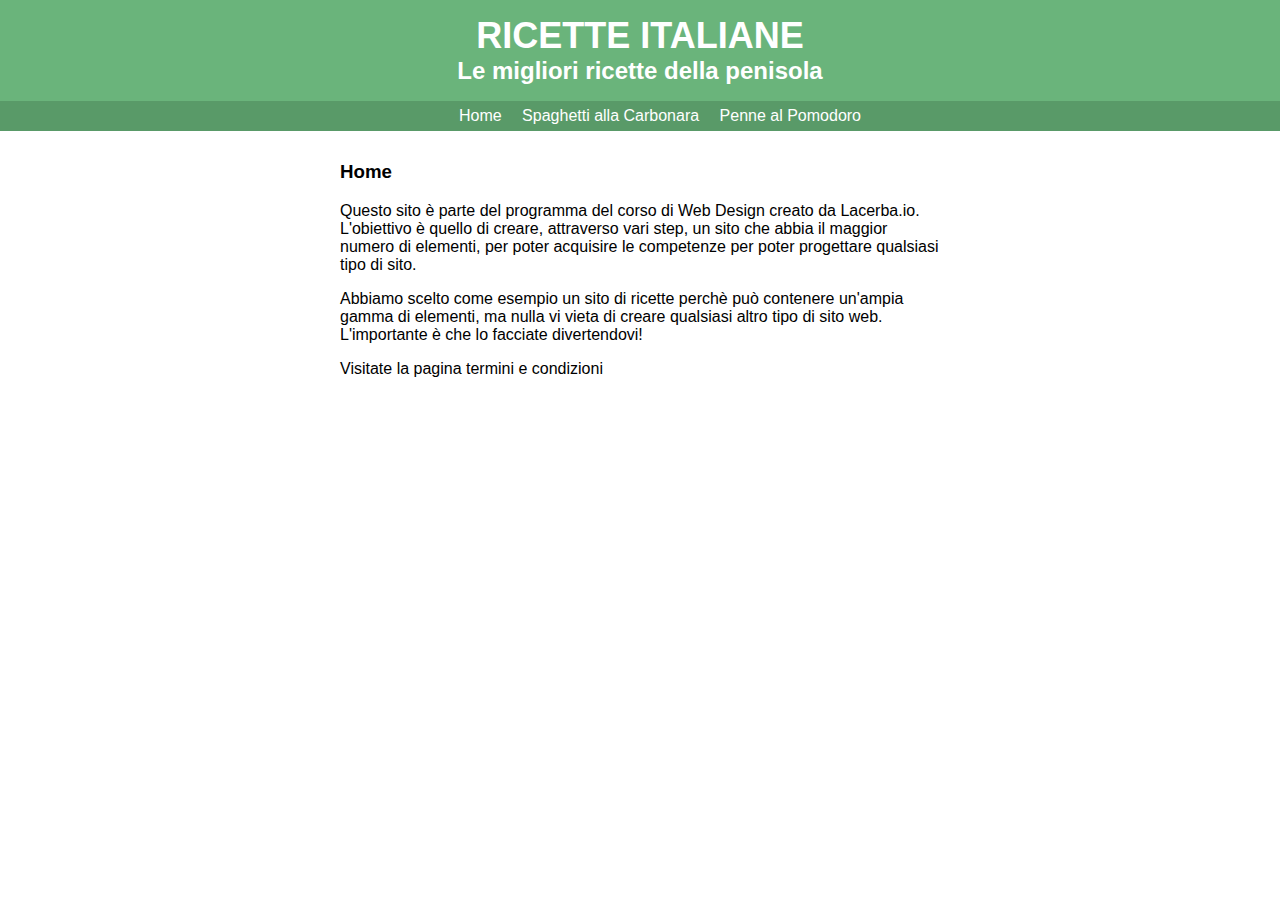
<file: index.html>
<!DOCTYPE html>
<html>
	<head>
		<meta charset="UTF-8">
		<title>Ricette Italiane</title>
		<link rel="stylesheet" type="text/css" href="style/main.css">
	</head>
	<body>
	  <div id="header">
	  	<a href="index.html" id="head">
		<h1>Ricette Italiane</h1>
		<h2>Le migliori ricette della penisola</h2>
		</a>
		<ul id="nav">
			<li><a href="index.html">Home</a></li>
			<li><a href="carbonara.html">Spaghetti alla Carbonara</a></li>
			<li><a href="pomodoro.html">Penne al Pomodoro</a></li>		
		</ul>

	  </div>
	  <div id="content">
		<h3>Home</h3>
		<p>Questo sito è parte del programma del corso di Web Design creato da Lacerba.io. L'obiettivo è quello di creare, attraverso vari step, un sito che abbia il maggior numero di elementi, per poter acquisire le competenze per poter progettare qualsiasi tipo di sito.</p>

		<p>Abbiamo scelto come esempio un sito di ricette perchè può contenere un'ampia gamma di elementi, ma nulla vi vieta di creare qualsiasi altro tipo di sito web. L'importante è che lo facciate divertendovi!</p>

		<p>Visitate la pagina <a href="term.html">termini e condizioni</a></p>

	  </div>
	</body>
</html>
</file>
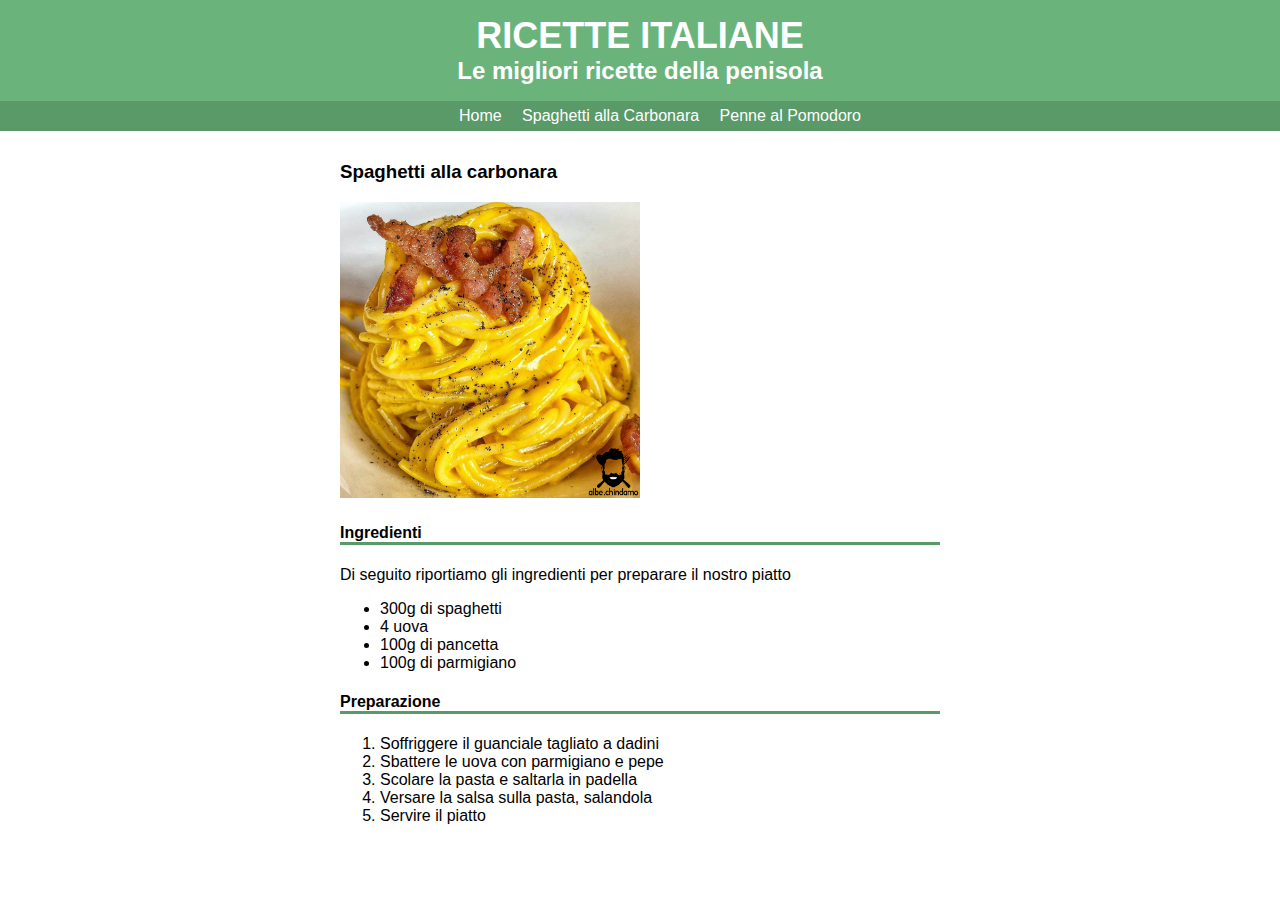
<file: carbonara.html>
<!DOCTYPE html>
<html>
	<head>
		<meta charset="UTF-8">
		<title>Ricette Italiane</title>
		<link rel="stylesheet" type="text/css" href="style/main.css">
	</head>
	<body>
	  <div id="header">
	  	<a href="index.html" id="head">
		<h1>Ricette Italiane</h1>
		<h2>Le migliori ricette della penisola</h2>
		</a>
		<ul id="nav">
			<li><a href="index.html">Home</a></li>
			<li><a href="carbonara.html">Spaghetti alla Carbonara</a></li>
			<li><a href="pomodoro.html">Penne al Pomodoro</a></li>		
		</ul>

	  </div>
	  <div id="content">
		<h3>Spaghetti alla carbonara</h3>
		<img src="immagini/carbonara.jpg" alt="Spaghetti alla carbonara">
		<h4>Ingredienti</h4>
		<p>Di seguito riportiamo gli ingredienti per preparare il nostro piatto</p>
		<ul>
			<li>300g di spaghetti</li>
			<li>4 uova</li>
			<li>100g di pancetta</li>
			<li>100g di parmigiano</li>
		</ul>
		<h4>Preparazione</h4>
		<ol>
			<li>Soffriggere il guanciale tagliato a dadini</li>
			<li>Sbattere le uova con parmigiano e pepe</li>
			<li>Scolare la pasta e saltarla in padella</li>
			<li>Versare la salsa sulla pasta, salandola</li>
			<li>Servire il piatto</li>
		</ol>
	  </div>
	</body>
</html>
</file>
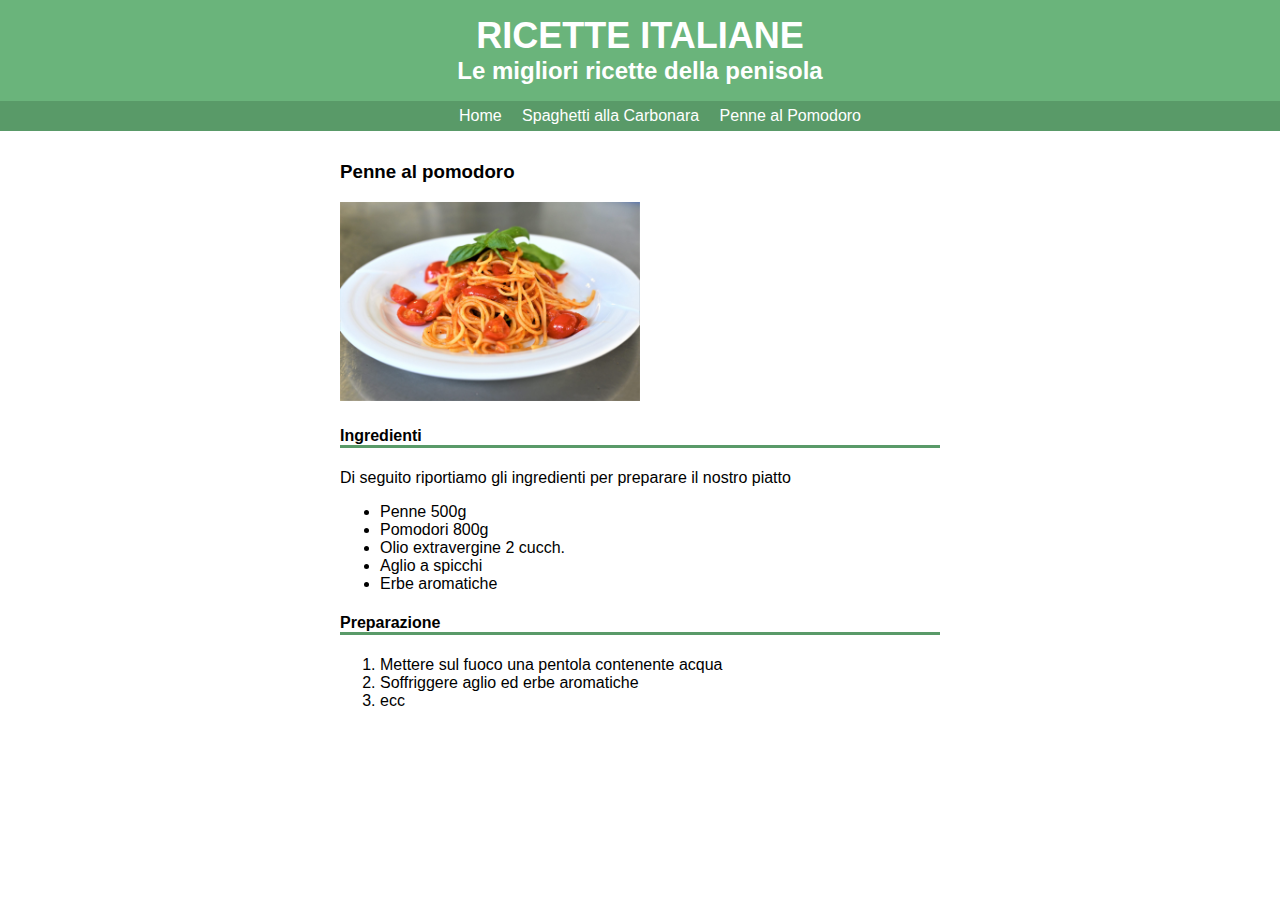
<file: pomodoro.html>
<!DOCTYPE html>
<html>
	<head>
		<meta charset="UTF-8">
		<title>Ricette Italiane</title>
		<link rel="stylesheet" type="text/css" href="style/main.css">
	</head>
	<body>
	 <div id="header">
	  	<a href="index.html" id="head">
		<h1>Ricette Italiane</h1>
		<h2>Le migliori ricette della penisola</h2>
		</a>
		<ul id="nav">
			<li><a href="index.html">Home</a></li>
			<li><a href="carbonara.html">Spaghetti alla Carbonara</a></li>
			<li><a href="pomodoro.html">Penne al Pomodoro</a></li>		
		</ul>

	  </div>
	  <div id="content">
		<h3>Penne al pomodoro</h3>
		<img src="immagini/pomodoro.jpg" alt="Penne al pomodoro">
		<h4>Ingredienti</h4>
		<p>Di seguito riportiamo gli ingredienti per preparare il nostro piatto</p>
		<ul>
			<li>Penne 500g</li>
			<li>Pomodori 800g</li>
			<li>Olio extravergine 2 cucch.</li>
			<li>Aglio a spicchi</li>
			<li>Erbe aromatiche</li>
		</ul>
		<h4>Preparazione</h4>
		<ol>
			<li>Mettere sul fuoco una pentola contenente acqua</li>
			<li>Soffriggere aglio ed erbe aromatiche</li>
			<li>ecc</li>
		</ol>
	  </div>
	</body>
</html>
</file>
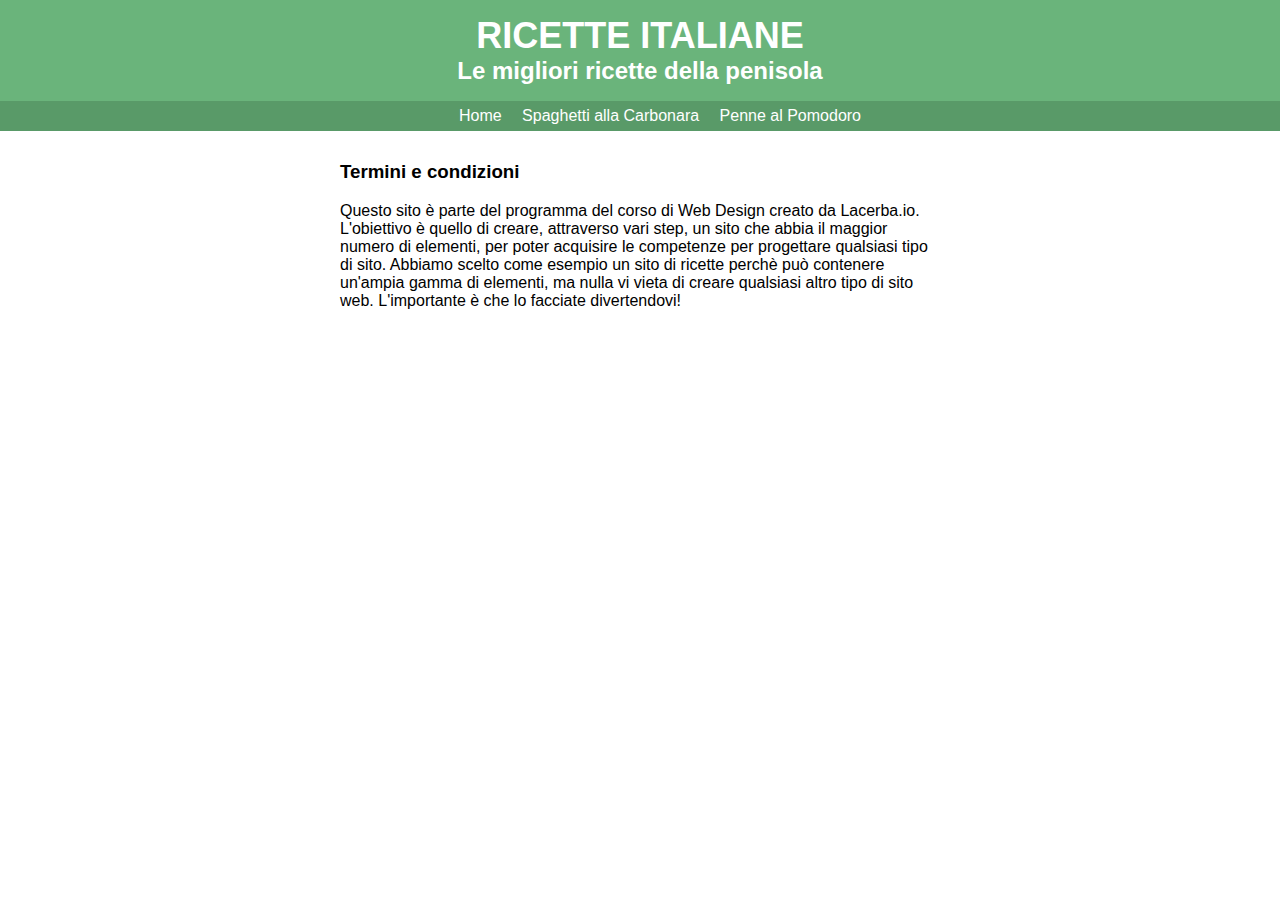
<file: term.html>
<!DOCTYPE html>
<html>
	<head>
		<meta charset="UTF-8">
		<title>Ricette Italiane</title>
		<link rel="stylesheet" type="text/css" href="style/main.css">
	</head>
	<body>
	  <div id="header">
	  	<a href="index.html" id="head">
		<h1>Ricette Italiane</h1>
		<h2>Le migliori ricette della penisola</h2>
		</a>
		<ul id="nav">
			<li><a href="index.html">Home</a></li>
			<li><a href="carbonara.html">Spaghetti alla Carbonara</a></li>
			<li><a href="pomodoro.html">Penne al Pomodoro</a></li>		
		</ul>

	  </div>
	  <div id="content">
		<h3>Termini e condizioni</h3>
		<p>Questo sito è parte del programma del corso di Web Design creato da Lacerba.io. L'obiettivo è quello di creare, attraverso vari step, un sito che abbia il maggior numero di elementi, per poter acquisire le competenze per progettare qualsiasi tipo di sito.
		Abbiamo scelto come esempio un sito di ricette perchè può contenere un'ampia gamma di elementi, ma nulla vi vieta di creare qualsiasi altro tipo di sito web. L'importante è che lo facciate divertendovi!</p>
	  </div>
	</body>
</html>
</file>
<file: style/main.css>
/****************** GENERAL ***********************/

body {
	font-family: Corbel, Arial, sans-serif;
	margin: 0;
}

a {
	color: #000000;
	text-decoration: none;
}

/****************** HEADER ***********************/

#header {
	background-color: #6ab47b;
}

h1 {
	font-size: 36px;
	margin: 0;
	text-align: center;
	padding: 15px 0 0 0;
	color: #ffffff;
	text-transform: uppercase;
}

h2 {
	text-align: center;
	margin: 0;
	color: #ffffff;
}

#nav {
	background-color: #599a68;
	text-align: center;
	list-style-type: none;
}

#nav li {
	display: inline-block;
	padding: 6px 8px 6px 8px;
}

#nav li a {
	color: #ffffff;
}

#nav li:hover {
	background-color: #6ab47b;
}

/****************** CONTENT ***********************/

#content {
	width: 600px;
	margin: 30px auto;
}

#content h4 {
	border-bottom: #599a68 solid 3px;
}

#content img {
	width: 50%;
	height: 50%;
}
</file>
